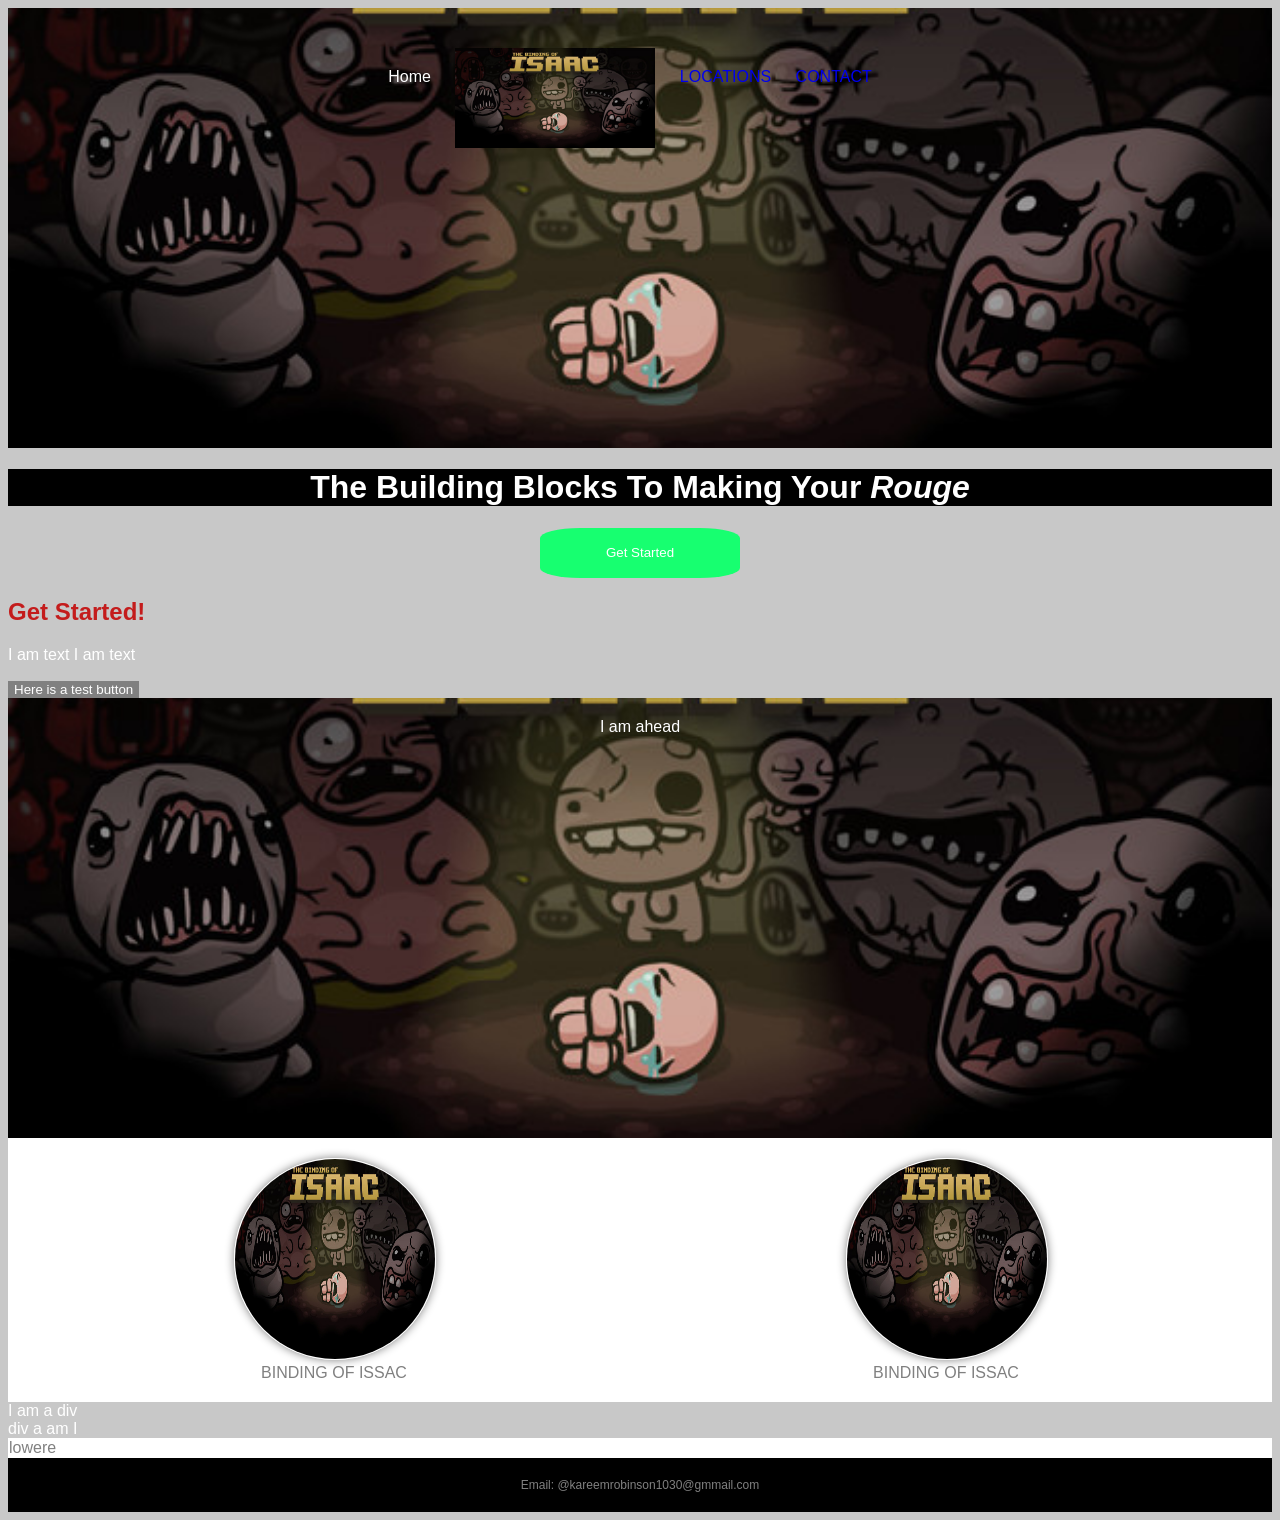
<file: index.html>
<!DOCTYPE html>
<html>
    <html lang="en">
    <head>
        <meta charset="UTF-8">
        <meta name="viewport" content="width=device-width, initial-scale=1.0">
        <title>Document</title>
        <link rel="stylesheet" href="styles.css">
    </head>
    <head></head>
    <title>My SIP Website</title>

    <body>
        <!--List of key tags
        Strong = Bold
        em = Italics
        button = Button
        li = list(likt this *JJ)
        ul = unordered list(for multilple li tag items)
        ol = ordered list (not very used)
        -->
        <!--display: inline-block;
        flex-direction: row(section) [flexbox is important]
        ul>li*3(make a ul with 3 li's inside of it)
        p = paragraph

        -->
        <header>
            <nav>
                <ul>
                    <li >Home</li>
                    <li class="logo"><a href="index.html">Binding Of Issac Image</a></li>
                    <li><a href = "pages/Questionnaire.html">Locations</a></li>
                    <li><a href = "pages/contact.html">Contact</a></li>
                </ul>
            </nav>
        </header>
        
        <h1>The Building Blocks To Making Your <em>Rouge</em></h1>

        <div class = "CenterDiv">
            <button class="QnA_Redirect">Get Started</button>
        </div>
        
        <h2>Get Started!</h2>
        <p>I am text I am text</p>
        <button class="QnA"><Redirect>Here is a test button</Redirect></button>
        <header>I am ahead</header>
        <section class = "features">
            <figure>
                <img src="/images/boi.jpg" alt= "boi art">
                <figcaption>Binding Of Issac</figcaption>
            </figure>

            <figure>
                <img src="/images/boi.jpg" alt= "boi art">
                <figcaption>Binding Of Issac</figcaption>
            </figure>
        </section>


        <div>I am a div</div>
        <div>div a am I</div>
        <section>lowere</section>
        <footer>
            Email: @kareemrobinson1030@gmmail.com 
        </footer>

        
    </body>
</html>
</file>
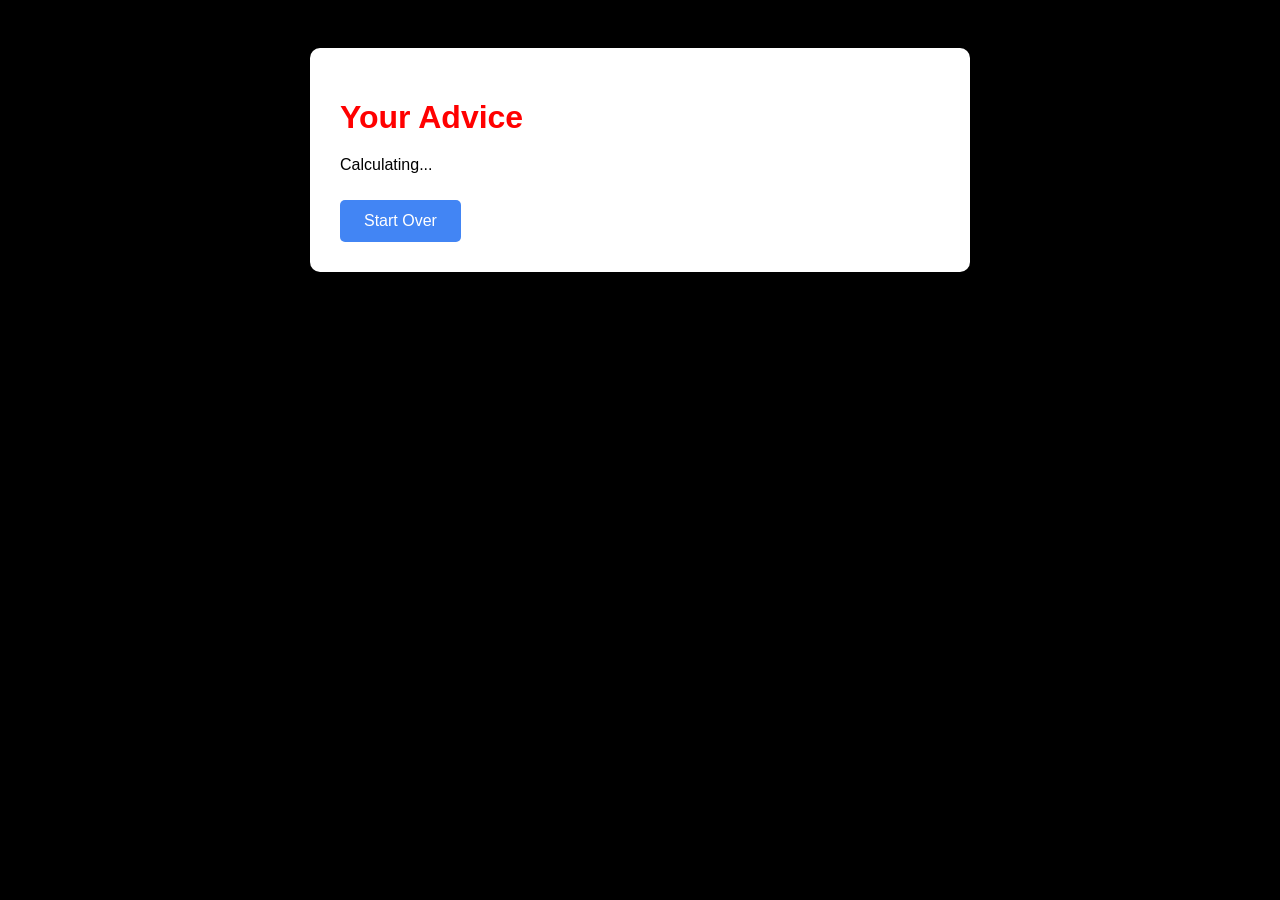
<file: pages/AdviceSlide.html>
<!DOCTYPE html>
<html lang="en">
<head>
    <meta charset="UTF-8">
    <meta name="viewport" content="width=device-width, initial-scale=1.0">
    <title>Rouge Advice</title>
    <link rel="stylesheet" href="../formStyles.css">
</head>
<body>

    <div class="form-container">
        <h1>Your Advice</h1>

        <div id="advice">
            <p>Calculating...</p>
        </div>

        <button
            type="button"
            onclick="window.location.href='QuestionnaireSlideOne.html'">
            Start Over
        </button>
    </div>

    <script type="module" src="../ImproveGameAdvice.js"></script>

</body>
</html>
</file>
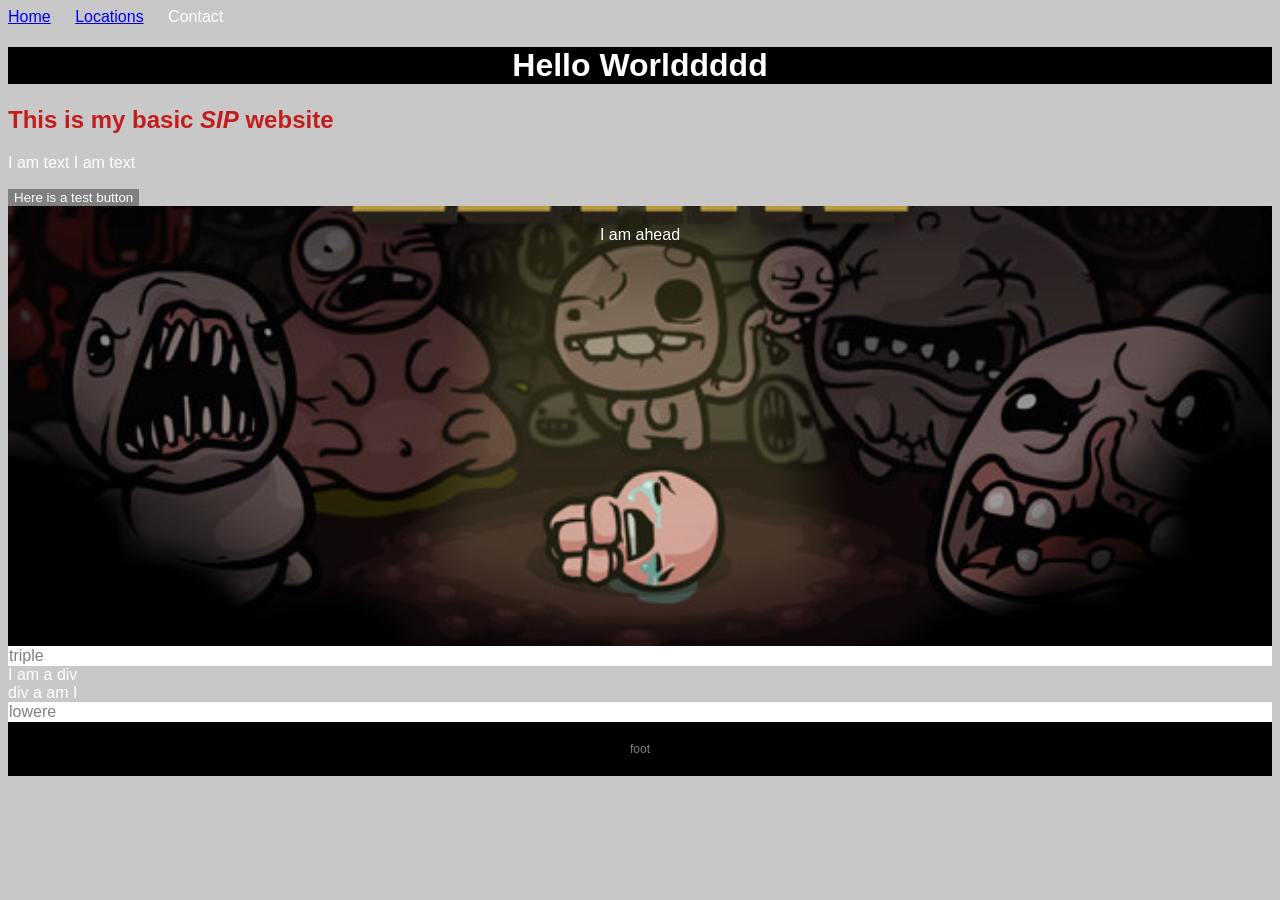
<file: pages/contact.html>
<!DOCTYPE html>
<html>
    <html lang="en">
    <head>
        <meta charset="UTF-8">
        <meta name="viewport" content="width=device-width, initial-scale=1.0">
        <title>Document</title>
        <link rel="stylesheet" href="../styles.css">
    </head>
    <head></head>
    <title>My SIP Website</title>

    <body>
        <!--List of key tags
        Strong = Bold
        em = Italics
        button = Button
        li = list(likt this *JJ)
        ul = unordered list(for multilple li tag items)
        ol = unordered list (not very used)
        -->
        <!--display: inline-block;
        flex-direction: row(section) [flexbox is important]
        ul>li*3(make a ul with 3 li's inside of it)
        
        -->
        <nav>
            <ul>
                <li><a href = "../index.html">Home</a></li>
                <li><a href = "Questionnaire.html">Locations</a></li>
                <li>Contact</li>
            </ul>
        </nav>
        <h1>Hello Worlddddd</h1>
        <h2>This is my basic <em>SIP</em> website</h2>
        <p>I am text I am text</p>
        <button>Here is a test button</button>
        <header>I am ahead</header>
        <section>triple</section>
        <div>I am a div</div>
        <div>div a am I</div>
        <section>lowere</section>
        <footer>foot</footer>

        
    </body>
</html>
</file>
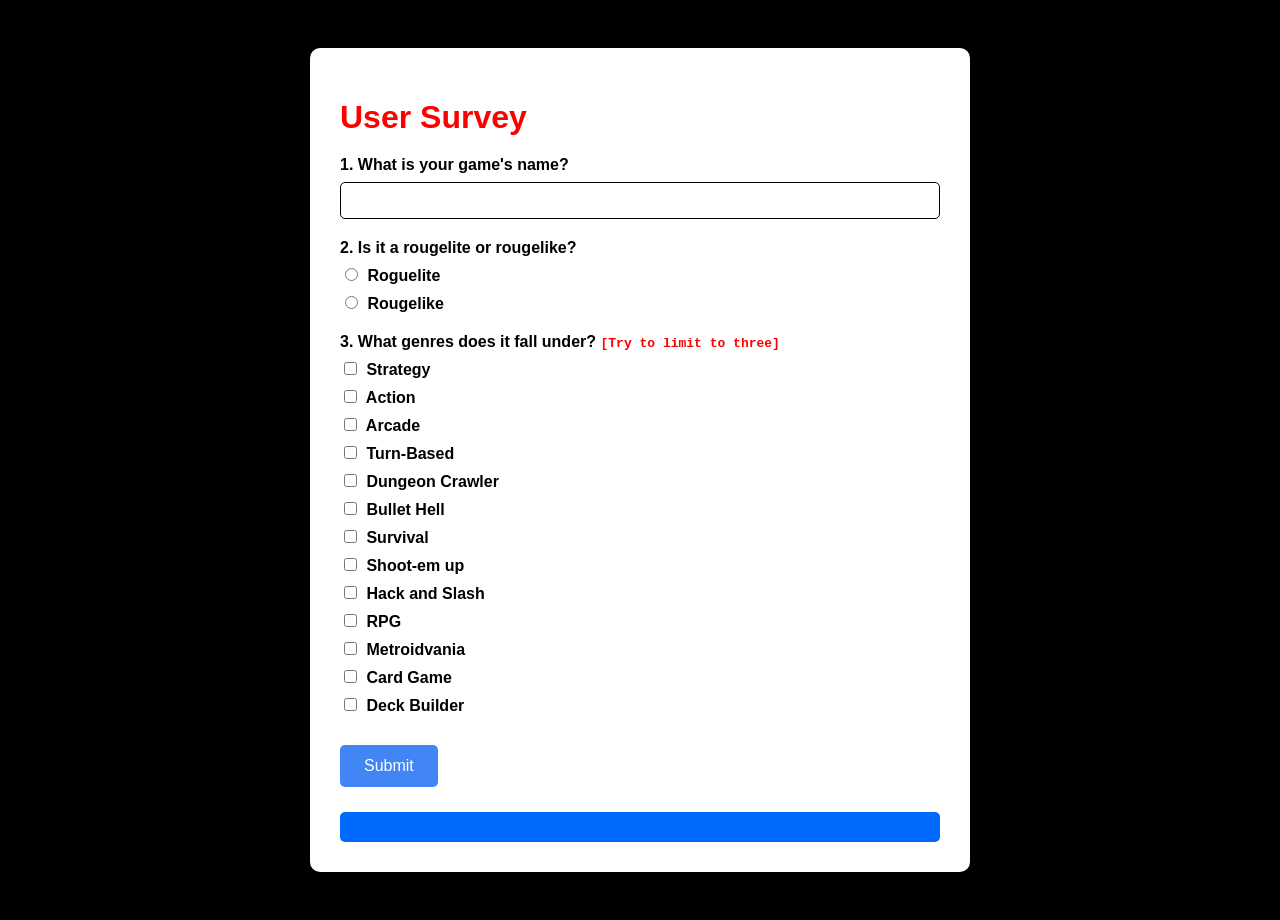
<file: pages/Questionnaire.html>
<!DOCTYPE html>
<html>
    <html lang="en">
    <head>
        <meta charset="UTF-8">
        <meta name="viewport" content="width=device-width, initial-scale=1.0">
        <title>Rouge Questionnaire Form</title>
        <link rel="stylesheet" href="../formStyles.css">
    </head>

    <body>

        <div class="form-container">
            <h1>User Survey</h1>

            <form id="surveyForm">

                <div class="question">
                    <label for="name">1. What is your game's name?</label>
                    <input type="text" id="name" required>
                </div>
                
                <div class="question">
                    <label for="rougetype">2. Is it a rougelite or rougelike?</label>
                    
                    <label class="radio-option">
                        <input type="radio" id="roguelite" name="rougetype" value="roguelite">
                            Roguelite
                    </label>

                    <label class="radio-option">
                        <input type="radio" id="rougelike" name="rougetype" value="rougelike">
                            Rougelike
                    </label>
                </div>

                
                <div class="question">
                    <label for="genres">3. What genres does it fall under? <code>[Try to limit to three]</code></label>
                    <label>
                        <input type="checkbox" name="genres" value="Strategy"> Strategy</label>

                        <label><input type="checkbox" name="genres" value="Action"> Action</label>

                        <label><input type="checkbox" name="genres" value="Arcade"> Arcade</label>

                        <label><input type="checkbox" name="genres" value="Turn-Based"> Turn-Based</label>

                        <label><input type="checkbox" name="genres" value="Dungeon Crawler"> Dungeon Crawler</label>

                        <label><input type="checkbox" name="genres" value="Bullet Hell"> Bullet Hell</label>

                        <label><input type="checkbox" name="genres" value="Survival"> Survival</label>

                        <label><input type="checkbox" name="genres" value="Shoot-em up"> Shoot-em up</label>

                        <label><input type="checkbox" name="genres" value="Hack and Slash"> Hack and Slash</label>

                        <label><input type="checkbox" name="genres" value="RPG"> RPG</label>

                        <label><input type="checkbox" name="genres" value="Metroidvania"> Metroidvania</label>

                        <label><input type="checkbox" name="genres" value="Card Game"> Card Game</label>

                        <label><input type="checkbox" name="genres" value="Deck Builder"> Deck Builder</label>
                </div>

                <button type="submit">Submit</button>

            </form>

            <div id="result"></div>
        </div>

        <script>
            document.getElementById('surveyForm').addEventListener('submit', function(e) {
                e.preventDefault();

                const responses = {
                    name: document.getElementById('name').value,
                    rougetype: document.querySelector('input[name="rougetype"]:checked')?.value,
                    genres: Array.from(document.querySelectorAll('input[name="genres"]:checked')).map(checkbox => checkbox.value),
                };

                const resultDiv = document.getElementById('result');
                resultDiv.style.display = 'block';

                resultDiv.innerHTML = 
                `
                    <h3>Submitted Responses</h3>
                    <p><strong>Name:</strong> ${responses.name}</p>
                    <p><strong>Rougetype:</strong> ${responses.rougetype}</p>
                    <p><strong>Genre:</strong> ${responses.genres}</p>
                `;

                console.log("Form Data:", responses);
            });
        </script>

</body>
</html>
</file>
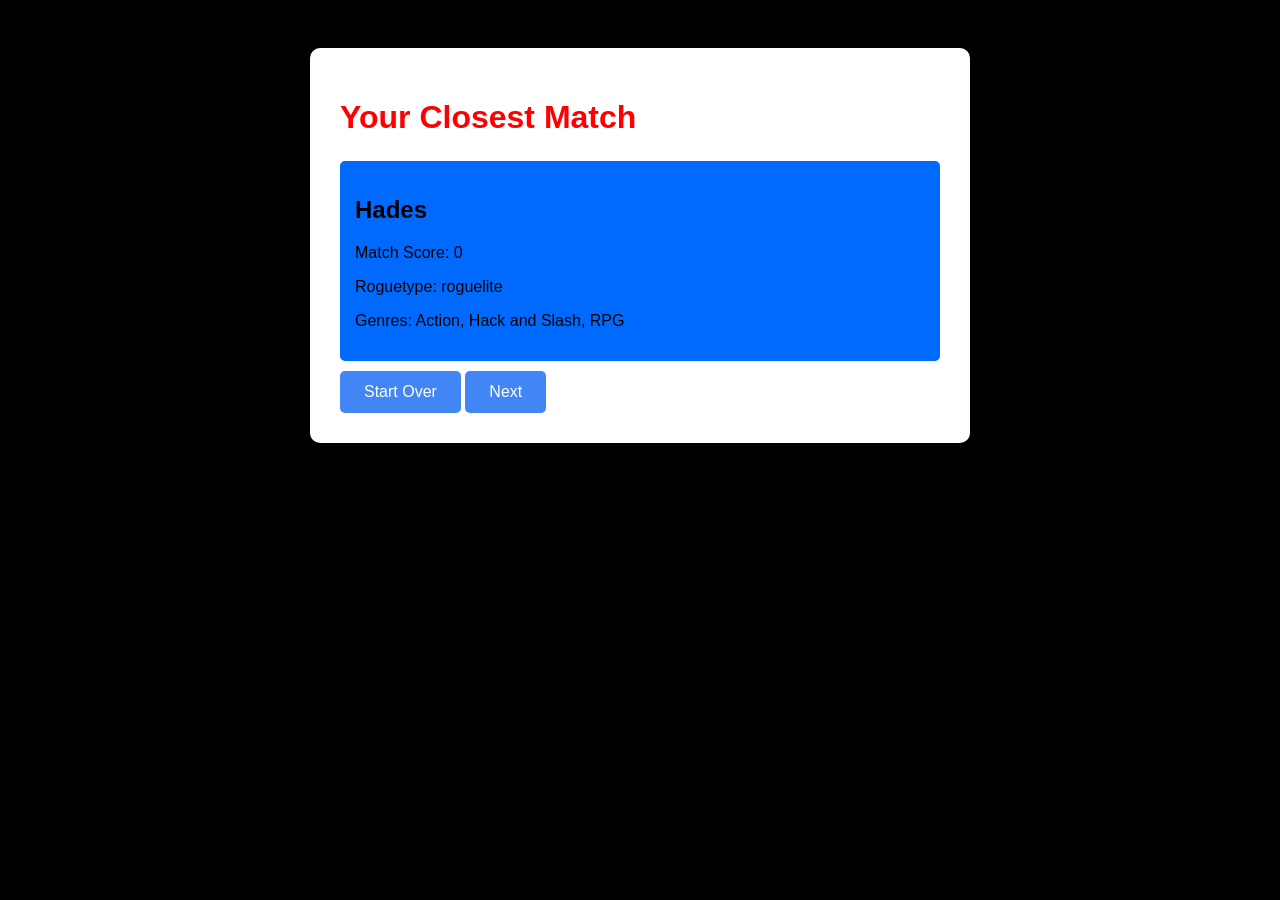
<file: pages/QuestionnaireResults.html>
<!DOCTYPE html>
<html lang="en">
<head>
    <meta charset="UTF-8">
    <meta name="viewport" content="width=device-width, initial-scale=1.0">
    <title>Questionnaire Results</title>
    <link rel="stylesheet" href="../formStyles.css">
</head>
<body>

    <div class="form-container">
        <h1>Your Closest Match</h1>

        <div id="result">
            <p>Calculating match...</p>
        </div>

        <button
            type="button"
            onclick="window.location.href='QuestionnaireSlideOne.html'">
            Start Over
        </button>

        <button
            type="button"
            onclick="window.location.href='ImproveRogueSlide.html'">
            Next
        </button>
    </div>

    <script type="module" src="../FindMostSimilarGame.js"></script>

</body>
</html>
</file>
<file: styles.css>
body {
            background-color:rgb(200, 200, 200);
            color: white;
            font-family: Arial, Helvetica, sans-serif;
        }
        h1 {
            background-color: rgb(0, 0, 0);
            color: rgb(255, 255, 255);
            text-align: center;
        }
        h2 {
            color: rgb(196, 28, 28);
        }

        /* Headers */
        header {
            background-color: rgb(0, 0, 0);
            background-image: url("images/boi.jpg");
            background-size: 100%;
            background-position: center;
            height: 400px;
            padding: 20px;
            text-align: center;
        }

        header a{
            
            text-decoration: none;
            text-transform: uppercase;
            margin-top: 40px;
        }
        
         header .logo a{
            background-image: url("images/boi.jpg");
            background-color: red;
            background-size: 100%;
            background-repeat: no-repeat;
            display: inline-block;
            width: 200px;
            height: 100PX;
            top: -20px;
            position: relative;
            text-indent: -999999999px;
        }
        
        .CenterDiv
        {
            display: flex;
            justify-content: center;
        }

        .QnA_Redirect{
            text-align: center;
            background: rgb(23, 255, 112);
            border: none;
            color: white;
            text-box-edge: round;
            width: 200px;
            height: 50px;
            border-radius: 20%;
        }
        
        

        /* Features */
        .features{
            background: white;
            color: gray;
            padding: 20px;
            display: flex;
            flex-direction: row;
        }

        .feature-box.sales{
            margin: auto;
            width: 100px;
        }

        .features figure{
            margin: auto;
            text-align: center;
            text-transform: uppercase;
            width: 200px;
        }

        .features figure img{
            border: 1px solid white;
            border-radius: 50%;
            box-shadow: gray 0 0 10px;
            width: 200px;
            height: 200px;
        }

        .feature-box div {
            width: 500%;
            margin: 1px;
            padding: 10px;
        }

        .feature-box.sales div {
            background: rgb(0, 0, 0);
        }
        
      

        section{
            background-color: white;
            color:  gray;
            padding: 1px;
            display: flex;
        }
        section div {
            background: rgb(151, 65, 65);
            width: 100%;
            margin: 1px;
        }

        nav ul {
            margin: 0;
            padding: 0;
            list-style-type: none;
        }

        li {
            display: inline-block;
            margin-right: 20px;
        }
        
        footer {
            background-color: black;
            padding: 20px;
            color: gray;
            font-size: 12px;
            padding: 20px 20px;
            text-align: center;
        }
        
        button {
            background: grey;
            border: none;
            color: white;
            text-box-edge: round;
        }
</file>
<file: formStyles.css>
body {
            font-family: Arial, sans-serif;
            background: #000000;
            display: flex;
            justify-content: center;
            padding: 40px;
        }
        
        .form-container {
            background: white;
            width: 600px;
            padding: 30px;
            border-radius: 10px;
            box-shadow: 0 2px 10px rgba(0,0,0,0.1);
        }

        h1 {
            margin-bottom: 20px;
            color: #ff0000;
        }

        .question {
            margin-bottom: 20px;
        }

        label { 
            display: block;
            font-weight: bold;
            margin-bottom: 8px;
        }

        code{
            color: red;
        }

        input{
            width: 100%;
            padding: 10px;
            border: 1px solid #000000;
            border-radius: 5px;
            box-sizing: border-box;
        }

        input[type="radio"] {
            width: auto;
            margin-right: 5px;
        }


        input[type="checkbox"] {
            width: auto;
            margin-right: 5px;
        }

        textarea {
            width: 100%;
            padding: 10px;
            border: 1px solid #ccc;
            border-radius: 5px;
            box-sizing: border-box;
        }

        select {
            width: 100%;
            padding: 10px;
            border: 1px solid #ccc;
            border-radius: 5px;
            box-sizing: border-box;
        }

        button {
            background: #4285f4;
            color: white;
            border: none;
            padding: 12px 24px;
            border-radius: 5px;
            cursor: pointer;
            font-size: 16px;
            margin-top: 10px;
        }

        button:hover {
            background: #3367d6;
        }

        #result {
            margin-top: 25px;
            padding: 15px;
            background: #006aff;
            border-radius: 5px;
            
        }
</file>
